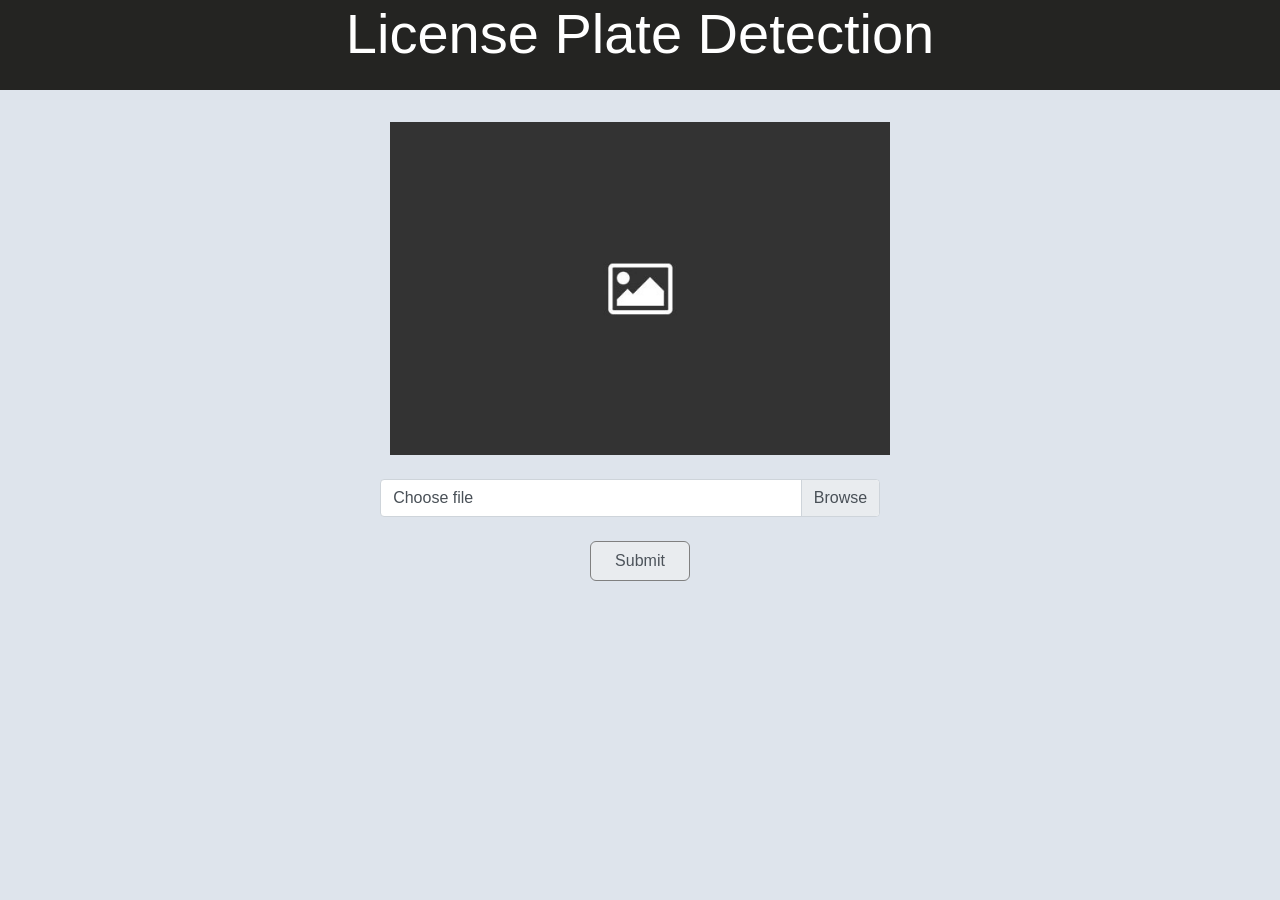
<file: templates/home.html>
<!DOCTYPE html>
<html lang="en">
<head>
    <meta charset="UTF-8">
    <meta name="viewport" content="width=device-width, initial-scale=1.0">
    <meta http-equiv="X-UA-Compatible" content="ie=edge">
    <script src="/static/min.js" type="text/javascript"></script>
    <link rel="shortcut icon" href="favicon.ico">
    <link rel="stylesheet" href="https://stackpath.bootstrapcdn.com/bootstrap/4.3.1/css/bootstrap.min.css" integrity="sha384-ggOyR0iXCbMQv3Xipma34MD+dH/1fQ784/j6cY/iJTQUOhcWr7x9JvoRxT2MZw1T" crossorigin="anonymous">
    <link rel="stylesheet" type="text/css" href="/static/style.css" />
    <script src="https://code.jquery.com/jquery-3.3.1.slim.min.js" integrity="sha384-q8i/X+965DzO0rT7abK41JStQIAqVgRVzpbzo5smXKp4YfRvH+8abtTE1Pi6jizo" crossorigin="anonymous"></script>
    <script src="https://cdnjs.cloudflare.com/ajax/libs/popper.js/1.14.7/umd/popper.min.js" integrity="sha384-UO2eT0CpHqdSJQ6hJty5KVphtPhzWj9WO1clHTMGa3JDZwrnQq4sF86dIHNDz0W1" crossorigin="anonymous"></script>
    <script src="https://stackpath.bootstrapcdn.com/bootstrap/4.3.1/js/bootstrap.min.js" integrity="sha384-JjSmVgyd0p3pXB1rRibZUAYoIIy6OrQ6VrjIEaFf/nJGzIxFDsf4x0xIM+B07jRM" crossorigin="anonymous"></script>
    <title>License Plate Detector</title>
</head>
<body>
    <div class="text-center">
        <h1 class="display-4">License Plate Detection</h1>
    </div>
    <div style="text-align:center;">
        <br>
        <img id="blah" src="/static/placeholder-img1.jpg" alt="your image"/>
    </div>
    <form action="/result" method="post" enctype = "multipart/form-data">
        <br>
        <div class="custom-file">
                <input type="file" class="custom-file-input" name="myfile" onchange="readURL(this);">
                <label class="custom-file-label" for="customFile" name="myfile">Choose file</label>
        </div>
        <div style="text-align: center;">
        <br>
        <input type="submit" class="mybtn" onclick="showInput();">
        <br>
        <br>
        </div>
    </form>
</body>
    <script>
        $(".custom-file-input").on("change", function() {
            var fileName = $(this).val().split("\\").pop();
            $(this).siblings(".custom-file-label").addClass("selected").html(fileName);
        });
    </script>   
</html>
</file>
<file: static/style.css>
/*.display-4{
    background: #0195C5;
}

 img{
    width: 500px;
    height: 400px;
}
input[type=file]{
  padding: 5px;
  background: gray;
  border: 2px solid black;
}
form{
    width: 500px;
    margin: 0 auto;
}

body{
    background-color: #B2B3B5 !important;
}
button{
    width: 100px;
    height: 40px;
    border-radius: 6px !important;
    color: #4C535A;
    border-color: border-color: #00AA66;
    border-style: solid;
    background-color: #E9ECEF;
    border: 1px solid gray;
} */
.display-4 {
    background: rgb(36, 36, 34);
    color: #fff;
    height: 90px;
    text-align: center;
}

input[type=file] {
    padding: 5px;
    background: gray;
    border: 2px solid black;
}
body {
    background-color: rgb(222, 228, 236) !important;
}
img {
    max-width: 500px;
    max-height: 400px;
}

input.mybtn{
    width: 100px;
    height: 40px;
    border-radius: 6px !important;
    color: #4C535A;
    border-color: border-color: #00AA66;
    border-style: solid;
    background-color: #E9ECEF;
    border: 1px solid gray;
} 
.mybtn{
    background-color: #E9ECEF;
    color: black;
}
input.mybtn:hover{
    background-color: #242422;
    color: white;
}
.mylabel{
    font-size: 40px;
    font-family: Georgia, 'Times New Roman', Times, serif;
}
div.custom-file{
    width: 39.5vw;
    margin-left: 29.7vw;
    max-width: 500px !important;
    max-height: 400px !important;
}
</file>
